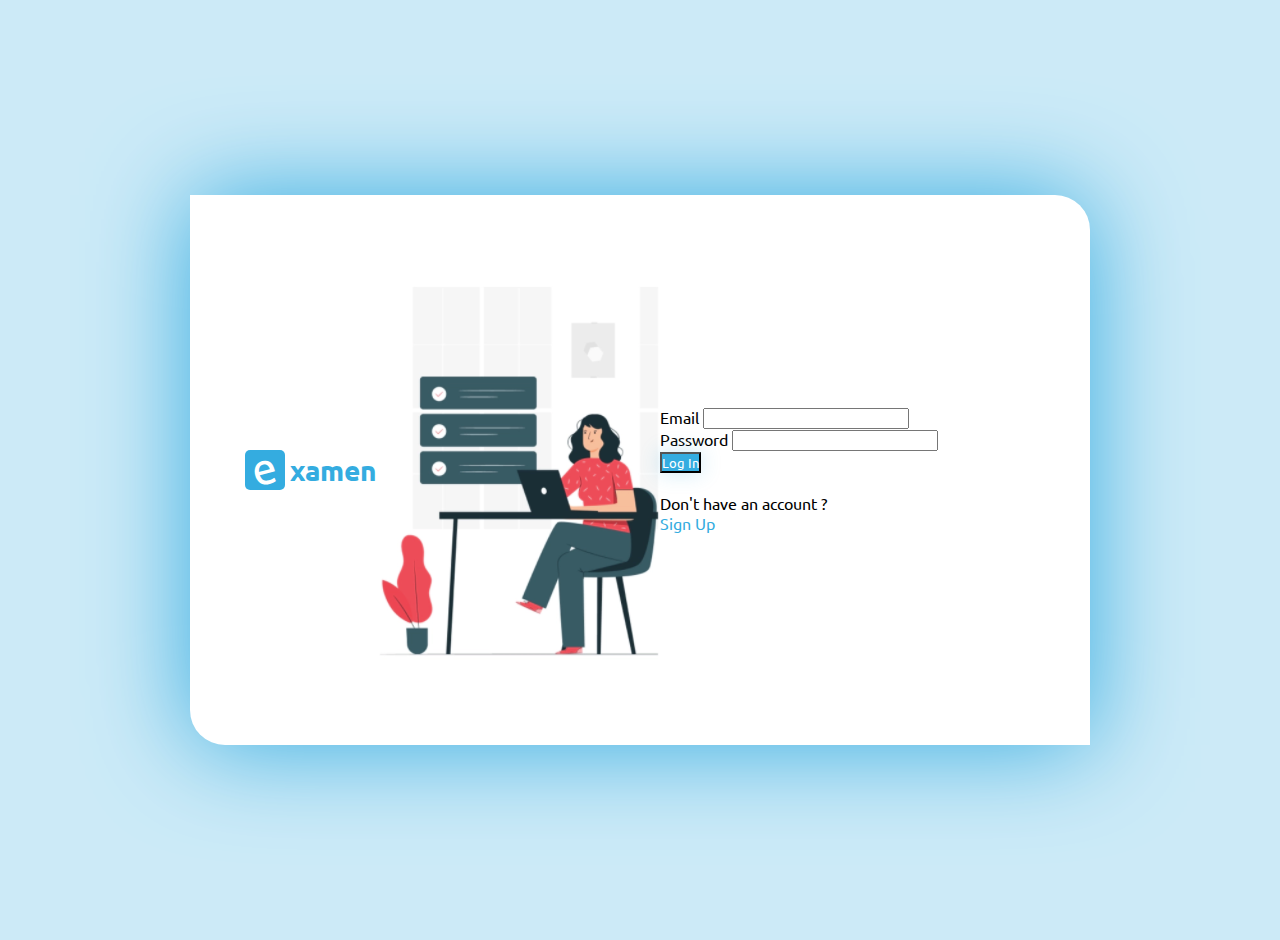
<file: logIn.html>
<!DOCTYPE html>
<html lang="en" dir="ltr">
  <head>
    <meta charset="utf-8" />
    <meta name="viewport" content="width=device-width, initial-scale=1" />
    <title>Log In</title>

    <!-- Bootstrap -->
    <link
      href="https://cdn.jsdelivr.net/npm/bootstrap@5.1.0/dist/css/bootstrap.min.css"
      rel="stylesheet"
      integrity="sha384-KyZXEAg3QhqLMpG8r+8fhAXLRk2vvoC2f3B09zVXn8CA5QIVfZOJ3BCsw2P0p/We"
      crossorigin="anonymous"
    />

    <!-- Bootstrap Scripts -->
    <script
      src="https://cdn.jsdelivr.net/npm/bootstrap@5.1.0/dist/js/bootstrap.bundle.min.js"
      integrity="sha384-U1DAWAznBHeqEIlVSCgzq+c9gqGAJn5c/t99JyeKa9xxaYpSvHU5awsuZVVFIhvj"
      crossorigin="anonymous"
    ></script>

    <!-- Font Awesome -->
    <link
      rel="stylesheet"
      href="https://cdnjs.cloudflare.com/ajax/libs/font-awesome/5.15.4/css/all.min.css"
      integrity="sha512-1ycn6IcaQQ40/MKBW2W4Rhis/DbILU74C1vSrLJxCq57o941Ym01SwNsOMqvEBFlcgUa6xLiPY/NS5R+E6ztJQ=="
      crossorigin="anonymous"
      referrerpolicy="no-referrer"
    />

    <!-- Google Fonts -->
    <link rel="preconnect" href="https://fonts.googleapis.com" />
    <link rel="preconnect" href="https://fonts.gstatic.com" crossorigin />
    <link
      href="https://fonts.googleapis.com/css2?family=Ubuntu:wght@300;400;500;700&display=swap"
      rel="stylesheet"
    />

    <!-- CSS -->
    <link rel="stylesheet" href="./css/logIn.css" />
  </head>
  <body>
    <div class="logIn">
      <div class="container-well container-shadow">
        <div class="container  flex-container">
          <div class="left-content d-flex flex-column">
            <div class="logo mt-4 mb-4">
              <div><span>e</span></div>
              <h1>xamen</h1>
            </div>
            <div class="image">
              <img src="assets/images/signup.png" alt="login-image">
            </div>
          </div>
          <div class="form mt-4 mb-4">
            <form>
              <div class="mb-3">
                <label class="form-label">Email</label>
                <input type="email" class="form-control">
              </div>
              <div class="mb-3">
                <label class="form-label">Password</label>
                <input type="password" class="form-control">
              </div>
              <button type="submit" class="btn btn-blue mt-2">Log In</button>
            </form>
            <br>
            <div class="d-flex flex-row">
              Don't have an account ?
              <div>
                <a class="ms-1" href="signUp.html">Sign Up</a>
              </div>
            </div>
          </div>
        </div>
      </div>
    </div>
  </body>
</html>
</file>
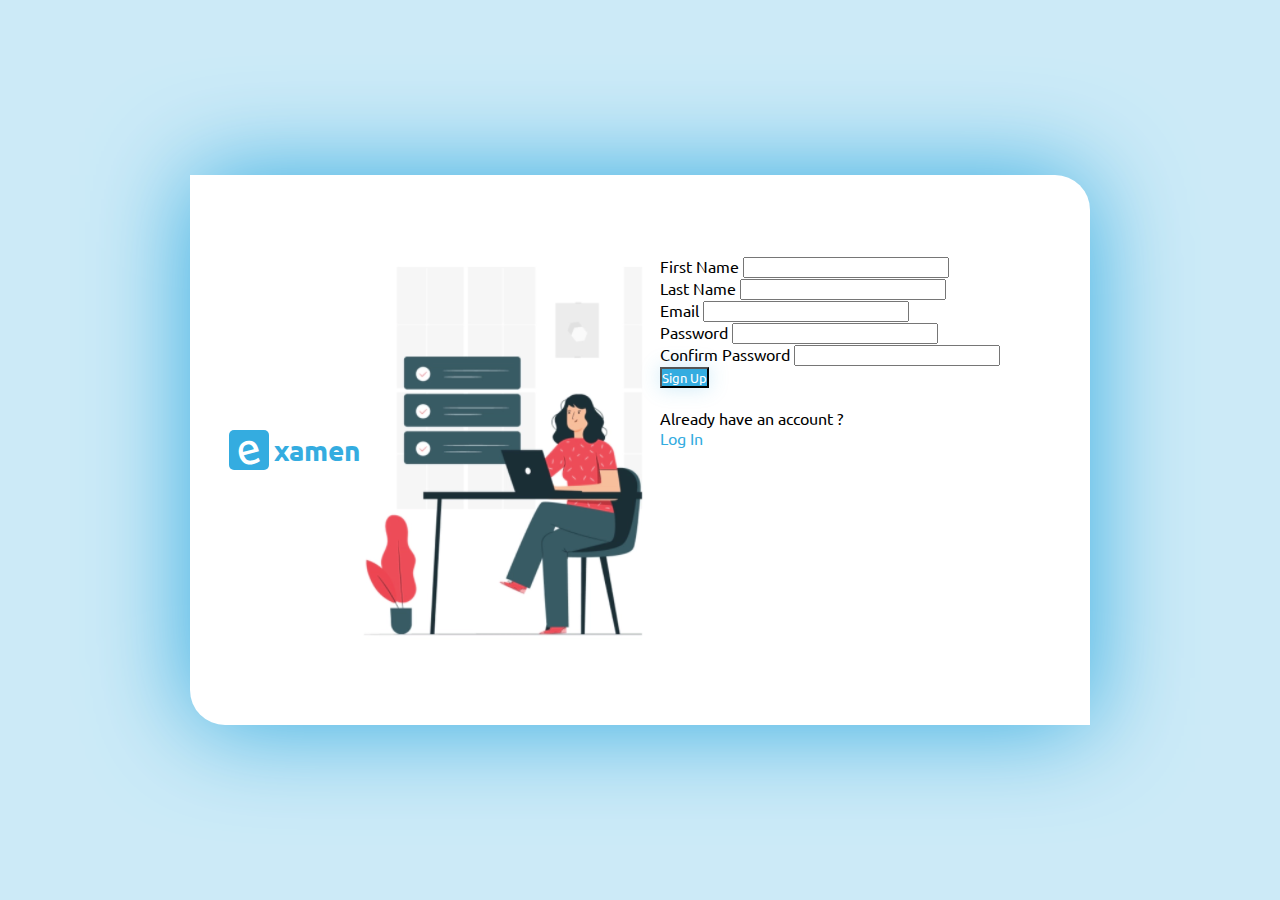
<file: signUp.html>
<!DOCTYPE html>
<html lang="en" dir="ltr">
  <head>
    <meta charset="utf-8" />
    <meta name="viewport" content="width=device-width, initial-scale=1" />
    <title>Sign Up</title>

    <!-- Bootstrap -->
    <link
      href="https://cdn.jsdelivr.net/npm/bootstrap@5.1.0/dist/css/bootstrap.min.css"
      rel="stylesheet"
      integrity="sha384-KyZXEAg3QhqLMpG8r+8fhAXLRk2vvoC2f3B09zVXn8CA5QIVfZOJ3BCsw2P0p/We"
      crossorigin="anonymous"
    />

    <!-- Bootstrap Scripts -->
    <script
      src="https://cdn.jsdelivr.net/npm/bootstrap@5.1.0/dist/js/bootstrap.bundle.min.js"
      integrity="sha384-U1DAWAznBHeqEIlVSCgzq+c9gqGAJn5c/t99JyeKa9xxaYpSvHU5awsuZVVFIhvj"
      crossorigin="anonymous"
    ></script>

    <!-- Font Awesome -->
    <link
      rel="stylesheet"
      href="https://cdnjs.cloudflare.com/ajax/libs/font-awesome/5.15.4/css/all.min.css"
      integrity="sha512-1ycn6IcaQQ40/MKBW2W4Rhis/DbILU74C1vSrLJxCq57o941Ym01SwNsOMqvEBFlcgUa6xLiPY/NS5R+E6ztJQ=="
      crossorigin="anonymous"
      referrerpolicy="no-referrer"
    />

    <!-- Google Fonts -->
    <link rel="preconnect" href="https://fonts.googleapis.com" />
    <link rel="preconnect" href="https://fonts.gstatic.com" crossorigin />
    <link
      href="https://fonts.googleapis.com/css2?family=Ubuntu:wght@300;400;500;700&display=swap"
      rel="stylesheet"
    />

    <!-- CSS -->
    <link rel="stylesheet" href="./css/signUp.css" />
  </head>
  <body>
    <div class="signUp">
      <div class="container-well container-shadow">
        <div class="container  flex-container">
          <div class="left-content d-flex flex-column">
            <div class="logo mt-4 mb-4">
              <div><span>e</span></div>
              <h1>xamen</h1>
            </div>
            <div class="image">
              <img src="assets/images/signup.png" alt="signup-image">
            </div>
          </div>
          <div class="form mt-4 mb-4">
            <form>
              <div class="row">
                <div class="col-xl-6">
                  <div class="mb-3">
                    <label class="form-label">First Name</label>
                    <input type="text" class="form-control">
                  </div>
                </div>
                <div class="col-xl-6">
                    <div class="mb-3">
                      <label class="form-label">Last Name</label>
                      <input type="text" class="form-control">
                    </div>
                </div>
              </div>
              <div class="mb-3">
                <label class="form-label">Email</label>
                <input type="email" class="form-control">
              </div>
              <div class="mb-3">
                <label class="form-label">Password</label>
                <input type="password" class="form-control">
              </div>
              <div class="mb-3">
                <label class="form-label">Confirm Password</label>
                <input type="password" class="form-control">
              </div>
              <button type="submit" class="btn btn-blue mt-2">Sign Up</button>
            </form>
            <br>
            <div class="d-flex flex-row">
              Already have an account ?
              <div>
                <a class="ms-1" href="#">Log In</a>
              </div>
            </div>
          </div>
        </div>
      </div>
    </div>
  </body>
</html>
</file>
<file: css/logIn.css>
* {
    margin: 0;
    padding: 0;
    box-sizing: border-box;
    font-family: 'Ubuntu', sans-serif;
}

:root{
    --primary: #34ACE0;
    --primary-shadow: rgba(52, 172, 224 , 0.25);
}

body {
    background-color: var(--primary-shadow);
    display: flex;
    flex-direction: column;
    min-height: 100vh;
}

.logo {
    position: relative;
    cursor: pointer;
    display: flex;
    align-items: center;
}

.logo h1 {
    color: var(--primary);
    margin: 0;
    display: inline-block;
    font-size: 1.75rem;
}

.logo div {
    background-color: var(--primary);
    margin-right: 5px;
    border-radius: 5px;
    height: 40px;
    width: 40px;
    display: flex;
    justify-content: center;
    align-items: center;
}

.logo span {
    color: white;
    font-size: 2.75rem;
    transform: rotate(-15deg);
    position: relative;
    top: -3px;
    left: -1.5px;
}

.logIn {
  display: flex;
  justify-content: center;
  align-items: center;
  min-height: 100vh;
  margin-top: min(20px, 25px);
  margin-bottom: min(20px, 25px);
}

.flex-container {
  display: flex;
  flex-direction: row;
}

.container-well {
  display: flex;
  justify-content: center;
  align-items: center;
  background-color: white;
  height: 550px;
  width: 900px;
  border-radius: 0 35px 0 35px;
}

.container-shadow {
  box-shadow: 0 0 100px 0 var(--primary);
}

.left-content {
  display: flex;
  justify-content: center;
  align-items: center;
  width: 50%;
  height: 100%;
}

.form {
  display: flex;
  flex-direction: column;
  justify-content: center;
  width: 50%;
  padding-left: 20px;
  padding-right: 20px;
}

.form a {
  text-decoration: none;
  color: var(--primary);
  transition: 0.5s;
}

.form a:hover {
  color: black;
}

.btn-white {
    color: var(--primary);
    box-shadow: 0 0 20px 0 var(--primary-shadow);
    transition: 1s;
}

.btn-blue {
    background-color: var(--primary);
    color: white;
    box-shadow: 0 0 20px 0 var(--primary-shadow);
    transition: 1s;
}

@media (max-width: 1199px) {
  .container-well {
    width: 700px;
    height: 600px;
  }
}

@media (max-width: 767px) {
  .container-well {
    border-radius: 20px;
  }
  .image {
    display: none;
  }
  .left-content {
    width: 100%;
  }
  .form {
    width: 100%
  }
  .container-well {
    width: 90%;
    height: 90%;
  }
  .flex-container {
    flex-direction: column;
  }
}

@media (max-width: 330px){
  .form div {
    flex-direction: column !important;
  }
}
</file>
<file: css/signUp.css>
* {
    margin: 0;
    padding: 0;
    box-sizing: border-box;
    font-family: 'Ubuntu', sans-serif;
}

:root{
    --primary: #34ACE0;
    --primary-shadow: rgba(52, 172, 224 , 0.25);
}

body {
    background-color: var(--primary-shadow);
    display: flex;
    flex-direction: column;
    min-height: 100vh;
}

.logo {
    position: relative;
    cursor: pointer;
    display: flex;
    align-items: center;
}

.logo h1 {
    color: var(--primary);
    margin: 0;
    display: inline-block;
    font-size: 1.75rem;
}

.logo div {
    background-color: var(--primary);
    margin-right: 5px;
    border-radius: 5px;
    height: 40px;
    width: 40px;
    display: flex;
    justify-content: center;
    align-items: center;
}

.logo span {
    color: white;
    font-size: 2.75rem;
    transform: rotate(-15deg);
    position: relative;
    top: -3px;
    left: -1.5px;
}

.signUp {
  display: flex;
  justify-content: center;
  align-items: center;
  min-height: 100vh;
}

.flex-container {
  display: flex;
  flex-direction: row;
}

.container-well {
  display: flex;
  justify-content: center;
  align-items: center;
  background-color: white;
  height: 550px;
  width: 900px;
  border-radius: 0 35px 0 35px;
}

.container-shadow {
  box-shadow: 0 0 100px 0 var(--primary);
}

.left-content {
  display: flex;
  justify-content: center;
  align-items: center;
  width: 50%;
  height: 100%;
}

.form {
  align-items: center;
  width: 50%;
  padding-left: 20px;
  padding-right: 20px;
}

.form a {
  text-decoration: none;
  color: var(--primary);
}

.form a:hover {
  color: black;
}

.btn-white {
    color: var(--primary);
    box-shadow: 0 0 20px 0 var(--primary-shadow);
    transition: 1s;
}

.btn-blue {
    background-color: var(--primary);
    color: white;
    box-shadow: 0 0 20px 0 var(--primary-shadow);
    transition: 1s;
}

@media (max-width: 1199px) {
  .container-well {
    width: 700px;
    height: 600px;
  }
}

@media (max-width: 767px) {
  .image {
    display: none;
  }
  .form {
    width: 100%
  }
  .container-well {
    width: 90%;
    height: 90%;
  }
  .flex-container {
    flex-direction: column;
  }
}
</file>
